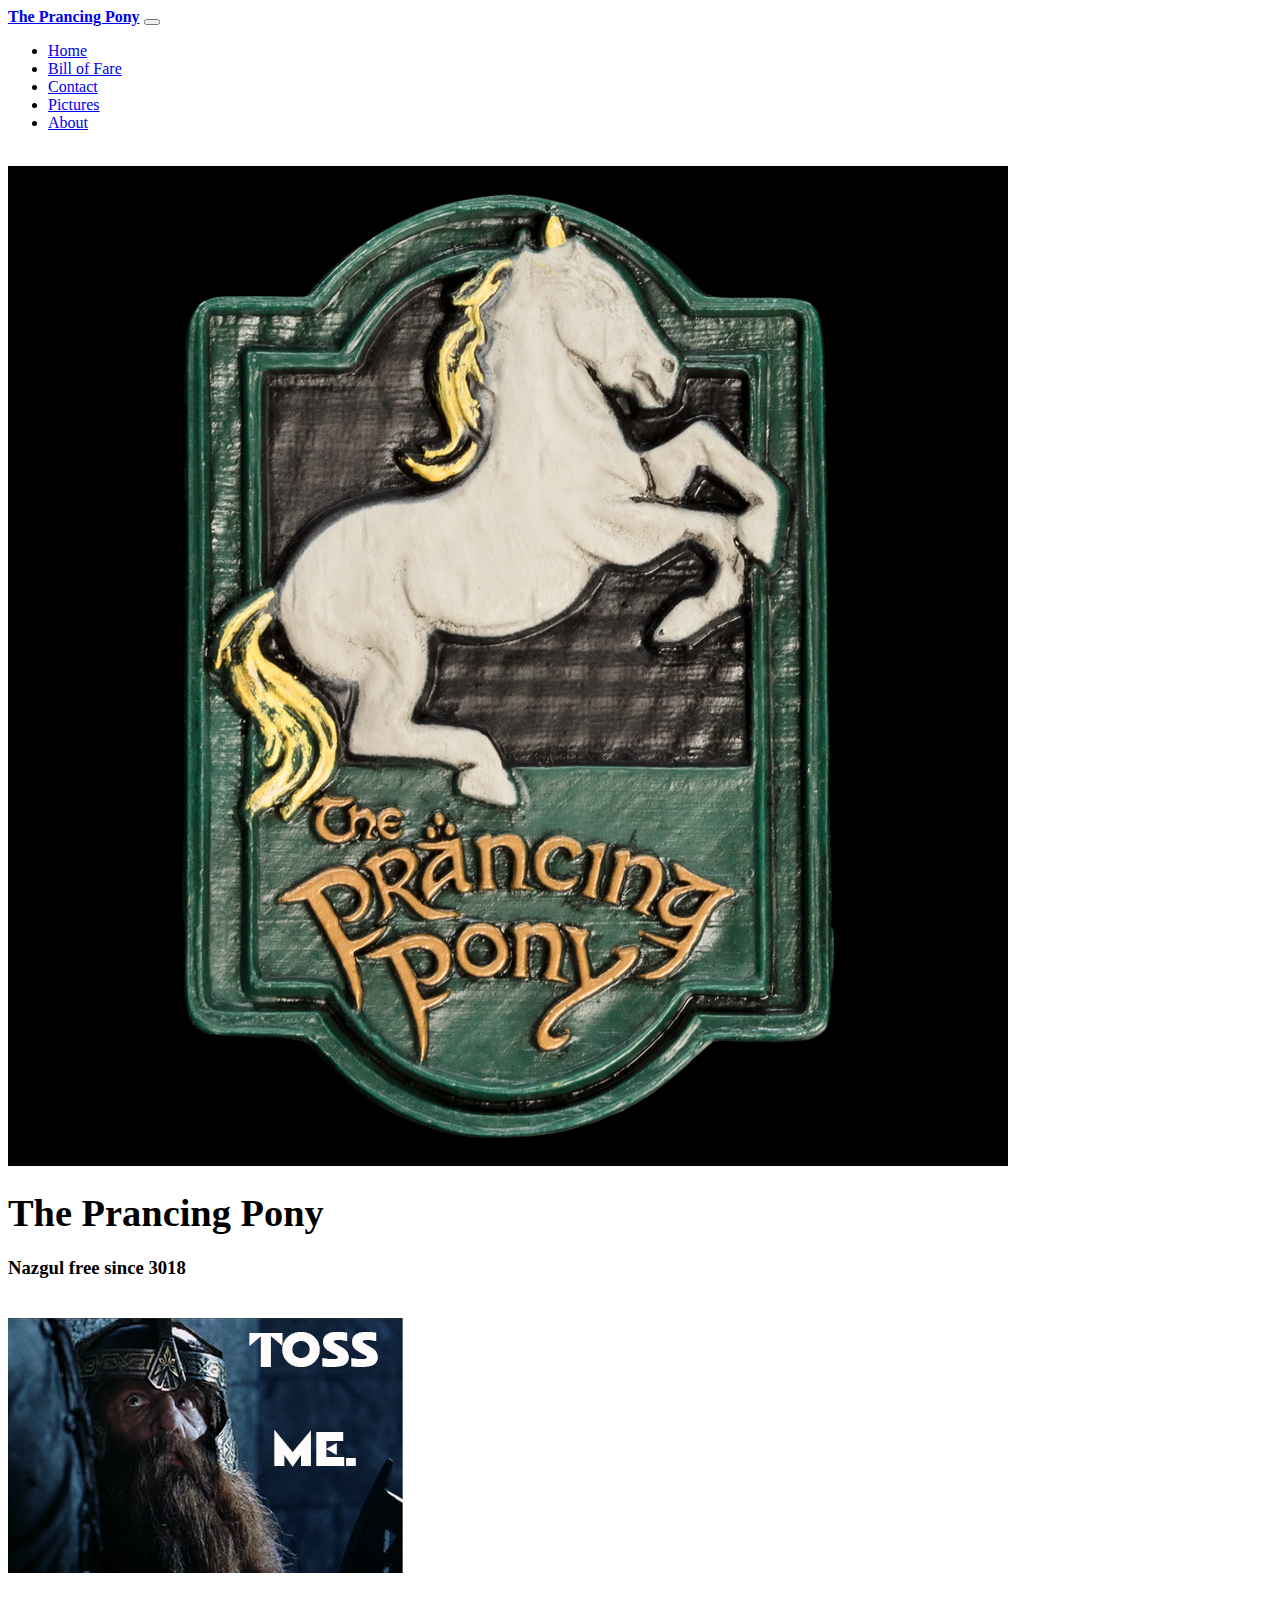
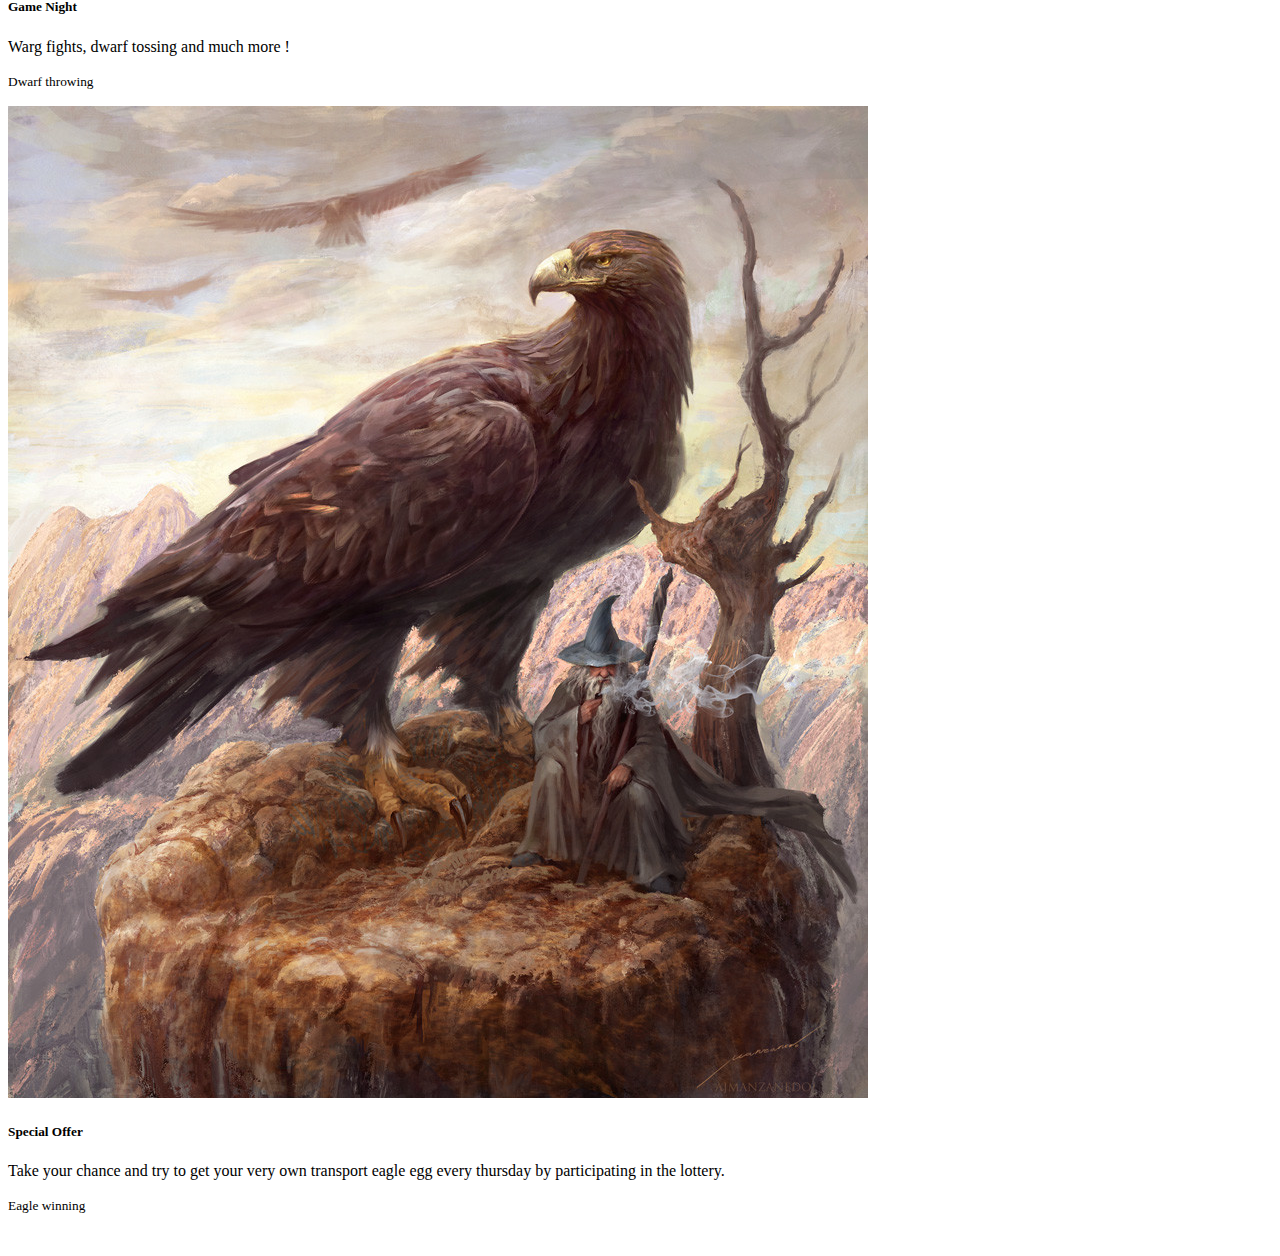
<file: index.html>
<!DOCTYPE html>
<html lang="en">
<head>
    <meta charset="UTF-8">
    <meta name="viewport" content="width=device-width, initial-scale=1, shrink-to-fit=no">

    <title>The Prancing Pony</title>

    <link href="https://cdn.jsdelivr.net/npm/bootstrap@5.2.0-beta1/dist/css/bootstrap.min.css" rel="stylesheet" integrity="sha384-0evHe/X+R7YkIZDRvuzKMRqM+OrBnVFBL6DOitfPri4tjfHxaWutUpFmBp4vmVor" crossorigin="anonymous">
</head>
<body>
    
<nav class="navbar navbar-expand-lg bg-success ">
    <div class="container-fluid">
        <a class="navbar-brand text-light" href="index.html"><b>The Prancing Pony</b></a>
        <button class="navbar-toggler" type="button" data-bs-toggle="collapse" data-bs-target="#navbarSupportedContent" aria-controls="navbarSupportedContent" aria-expanded="false" aria-label="Toggle navigation">
        <span class="navbar-toggler-icon"></span>
        </button>
        <div class="collapse navbar-collapse" id="navbarSupportedContent">
        <ul class="navbar-nav me-auto mb-2 mb-lg-0">
            <li class="nav-item">
                <a class="nav-link text-light" href="index.html">Home</a>
            </li>
            <li class="nav-item">
                <a class="nav-link text-light" href="html/bill-of-fare.html">Bill of Fare</a>
            </li>
            <li class="nav-item op">
            <a class="nav-link text-light" href="html/contact.html">Contact</a>
            </li>
            <li class="nav-item">
                <a class="nav-link text-light" href="html/pictures.html">Pictures</a>
            </li>
            <li class="nav-item">
                <a class="nav-link text-light" href="html/about.html">About</a>
            </li>
        </ul>
        </div>
    </div>
</nav>
<Section class="bg-black">
<br>
<section class="container-fluid bg-black text-light">
        <div class="row">
            <div class="jumbotron jumbotron-fluid text-light p-5">
                        <div class="row">
                            <div class="col-4">
                                <img src="images/prancing-pony.jpg" class="card-img-top">
                            </div>  
                    
                            <div class="col-8">
                                <div class="card-body">
                                    <h1 class="card-title text-warning mt-5"><big>The Prancing Pony</big></h1>
                                    <h3 class="card-subtitle ">Nazgul free since 3018</h2>
                                </div>  
                            </div>                      
                        </div>
                    
                    <h1 class="display-4"></h1>
                </div>
            </div>
        </div>
        <br>
        <div class="card-group me-3 gap-4">
            <div class="card bg-black">
              <img class="card-img-top" src="images/gimlitoss.jpg" alt="Card image cap">
              <div class="card-body">
                <h5 class="card-title">Game Night</h5>
                <p class="card-text">Warg fights, dwarf tossing and much more !</p>
                <p class="card-text"><small class="text-muted">Dwarf throwing</small></p>
              </div>
            </div>
            <div class="card bg-black">
              <img class="card-img-top" src="images/eagle.jpg" alt="toss">
              <div class="card-body text-light">
                <h5 class="card-title">Special Offer</h5>
                <p class="card-text">Take your chance and try to get your very own transport eagle egg every thursday by participating in the lottery.</p>
                <p class="card-text text-light"><small class="text-muted text-light">Eagle winning</small></p>
              </div>
            </div>
        
          </div>
        <!-- <div class="row">
            <div class="col-6">
                <div class="card">
                    <div class="row">
                        <div class="col-4">
                            <img src="images/gimlitoss.jpg" class="card-img-top">
                        </div>  
                        <div class="col-8">
                            <div class="card-body">
                                <h5 class="card-title">Special Offer</h5>
                                <h6 class="card-subtitle mb-2 text-muted">Take your chance and try to get your very own transport eagle every thursday by participating in the lottery</h6> </h6>
                            </div>  
                        </div>                      
                    </div>
                </div>
            </div>
            <div class="col-6">
                <div class="card">
                    <div class="row">
                        <div class="col-4">
                            <img src="images/gimlitoss.jpg" class="card-img-top">
                        </div>  
                        <div class="col-8">
                            <div class="card-body">
                                <h5 class="card-title">Game Night</h5>
                                <h6 class="card-subtitle mb-2 text-muted">Warg fights, dwarf tossing and much more !</h6>
                            </div>  
                        </div>                      
                    </div>
                </div>
            </div>
        </div> -->
</section>
<br>
</Section>
    <script src="https://cdn.jsdelivr.net/npm/bootstrap@5.2.0-beta1/dist/js/bootstrap.bundle.min.js" integrity="sha384-pprn3073KE6tl6bjs2QrFaJGz5/SUsLqktiwsUTF55Jfv3qYSDhgCecCxMW52nD2" crossorigin="anonymous"></script>
    <script src="https://cdn.jsdelivr.net/npm/@popperjs/core@2.11.5/dist/umd/popper.min.js" integrity="sha384-Xe+8cL9oJa6tN/veChSP7q+mnSPaj5Bcu9mPX5F5xIGE0DVittaqT5lorf0EI7Vk" crossorigin="anonymous"></script>
    <script src="https://cdn.jsdelivr.net/npm/bootstrap@5.2.0-beta1/dist/js/bootstrap.min.js" integrity="sha384-kjU+l4N0Yf4ZOJErLsIcvOU2qSb74wXpOhqTvwVx3OElZRweTnQ6d31fXEoRD1Jy" crossorigin="anonymous"></script>
</body>
</html>
</file>
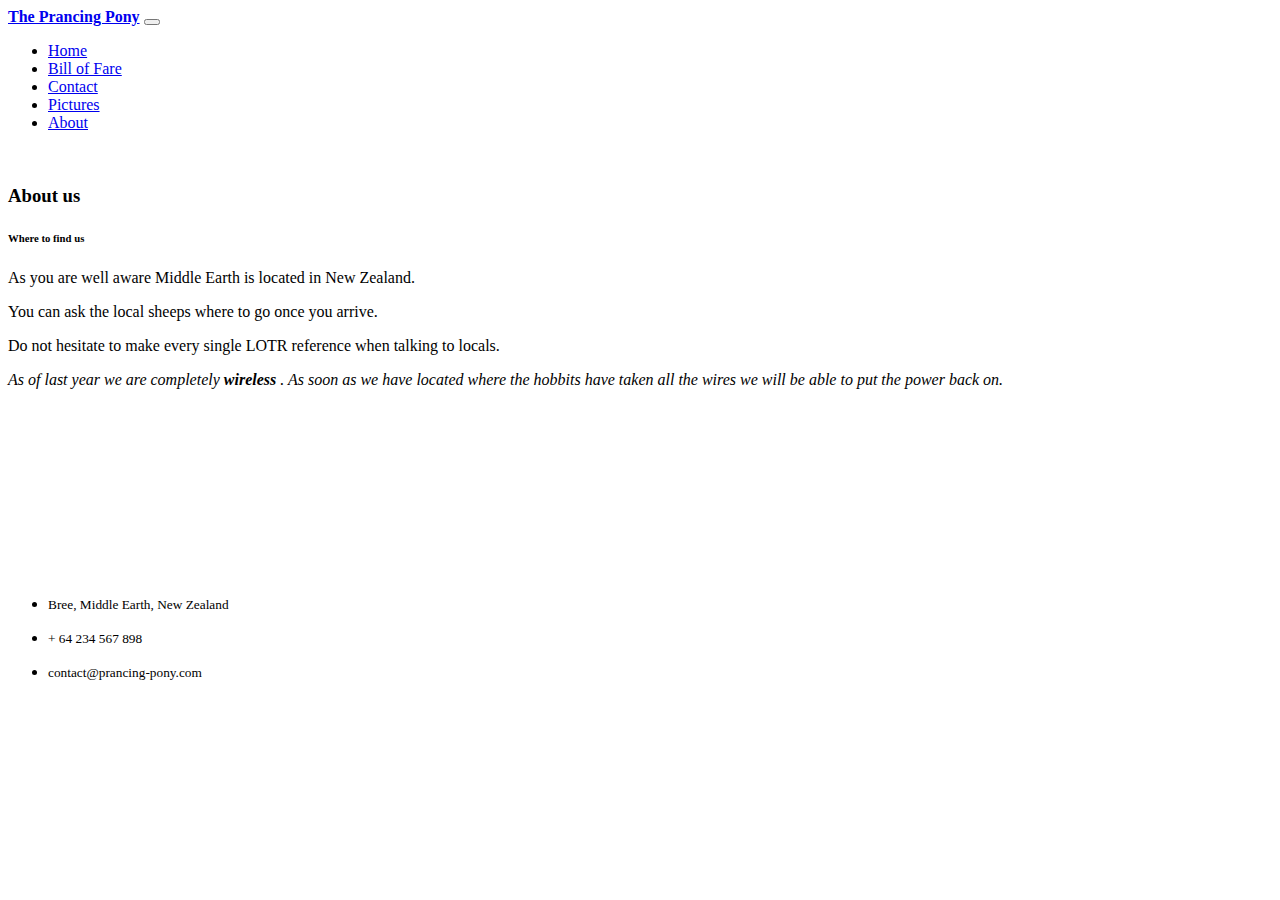
<file: html/about.html>
<!DOCTYPE html>
<html lang="en">
<head>
    <meta charset="UTF-8">
    <meta http-equiv="X-UA-Compatible" content="IE=edge">
    <meta name="viewport" content="width=device-width, initial-scale=1.0">
    <title>Document</title>
    <link href="https://cdn.jsdelivr.net/npm/bootstrap@5.2.0-beta1/dist/css/bootstrap.min.css" rel="stylesheet" integrity="sha384-0evHe/X+R7YkIZDRvuzKMRqM+OrBnVFBL6DOitfPri4tjfHxaWutUpFmBp4vmVor" crossorigin="anonymous">

</head>
<body class="bg-black text-light">
    <nav class="navbar navbar-expand-lg bg-success opacity-75">
        <div class="container-fluid">
            <a class="navbar-brand text-light" href="../index.php"><b>The Prancing Pony</b></a>
            <button class="navbar-toggler" type="button" data-bs-toggle="collapse" data-bs-target="#navbarSupportedContent" aria-controls="navbarSupportedContent" aria-expanded="false" aria-label="Toggle navigation">
            <span class="navbar-toggler-icon"></span>
            </button>
            <div class="collapse navbar-collapse" id="navbarSupportedContent">
            <ul class="navbar-nav me-auto mb-2 mb-lg-0">
                <li class="nav-item">
                    <a class="nav-link text-light" href="../index.php">Home</a>
                </li>
                <li class="nav-item text-light">
                    <a class="nav-link text-light" href="bill-of-fare.html">Bill of Fare</a>
                </li>
                <li class="nav-item op">
                <a class="nav-link text-light" href="contact.html">Contact</a>
                </li>
                <li class="nav-item">
                    <a class="nav-link text-light" href="pictures.html">Pictures</a>
                </li>
                <li class="nav-item">
                    <a class="nav-link text-light" href="about.html">About</a>
                </li>
            </ul>
            </div>
        </div>
    </nav>
    <br>
    
<section class="container">

<section class="text-center">
            <h3 class="mb-5">About us</h3></section>
    <div class="row w-100">
      
        <div class="col-lg-6 my-4 d-flex">
          <div>
            <h6>Where to find us</h6>
            <p>As you are well aware Middle Earth is located in New Zealand.</p>
            <p>You can ask the local sheeps where to go once you arrive.</p>
            <p>Do not hesitate to make every single LOTR reference when talking to locals.</p>      </div>
        </div>
      </div>
    <i>As of last year we are completely <b>wireless</b> . As soon as we have located where the hobbits have taken all the wires we will be able to put the power back on.</i> 
<br>
    <section class="text-center">
        <br>
        <div class="row">
        <div class="col-lg-5 md-5">
            <iframe
            src="https://www.google.com/maps/embed?pb=!1m18!1m12!1m3!1d24695483.683635246!2d175.00390869999998!3d-40.924835399999985!2m3!1f0!2f0!3f0!3m2!1i1024!2i768!4f13.1!3m3!1m2!1s0x6d2c200e17779687%3A0xb1d618e2756a4733!2sNouvelle-Z%C3%A9lande!5e0!3m2!1sfr!2sbe!4v1653039709132!5m2!1sfr!2sbe"
            class="h-100 w-100" style="border:0;" allowfullscreen="" loading="lazy"></iframe>
        <div class="col-lg-7">
            <br>
          
                <div class="col-md">
                <ul class="list-unstyled">
                    <li>
                    <i class="fas fa-map-marker-alt fa-2x text-primary"></i>
                    <p><small>Bree, Middle Earth, New Zealand</small></p>
                    </li>
                    <li>
                    <i class="fas fa-phone fa-2x text-primary"></i>
                    <p><small>+ 64 234 567 898</small></p>
                    </li>
                    <li>
                    <i class="fas fa-envelope fa-2x text-primary"></i>
                    <p><small>contact@prancing-pony.com</small></p>
                    </li>
                </ul>
                </div>
            </div>
    
        </div>
        </div>
    </section>  
</section>



    <script src="https://cdn.jsdelivr.net/npm/bootstrap@5.2.0-beta1/dist/js/bootstrap.bundle.min.js" integrity="sha384-pprn3073KE6tl6bjs2QrFaJGz5/SUsLqktiwsUTF55Jfv3qYSDhgCecCxMW52nD2" crossorigin="anonymous"></script>
    <script src="https://cdn.jsdelivr.net/npm/@popperjs/core@2.11.5/dist/umd/popper.min.js" integrity="sha384-Xe+8cL9oJa6tN/veChSP7q+mnSPaj5Bcu9mPX5F5xIGE0DVittaqT5lorf0EI7Vk" crossorigin="anonymous"></script>
    <script src="https://cdn.jsdelivr.net/npm/bootstrap@5.2.0-beta1/dist/js/bootstrap.min.js" integrity="sha384-kjU+l4N0Yf4ZOJErLsIcvOU2qSb74wXpOhqTvwVx3OElZRweTnQ6d31fXEoRD1Jy" crossorigin="anonymous"></script>
</body>
</html>
</file>
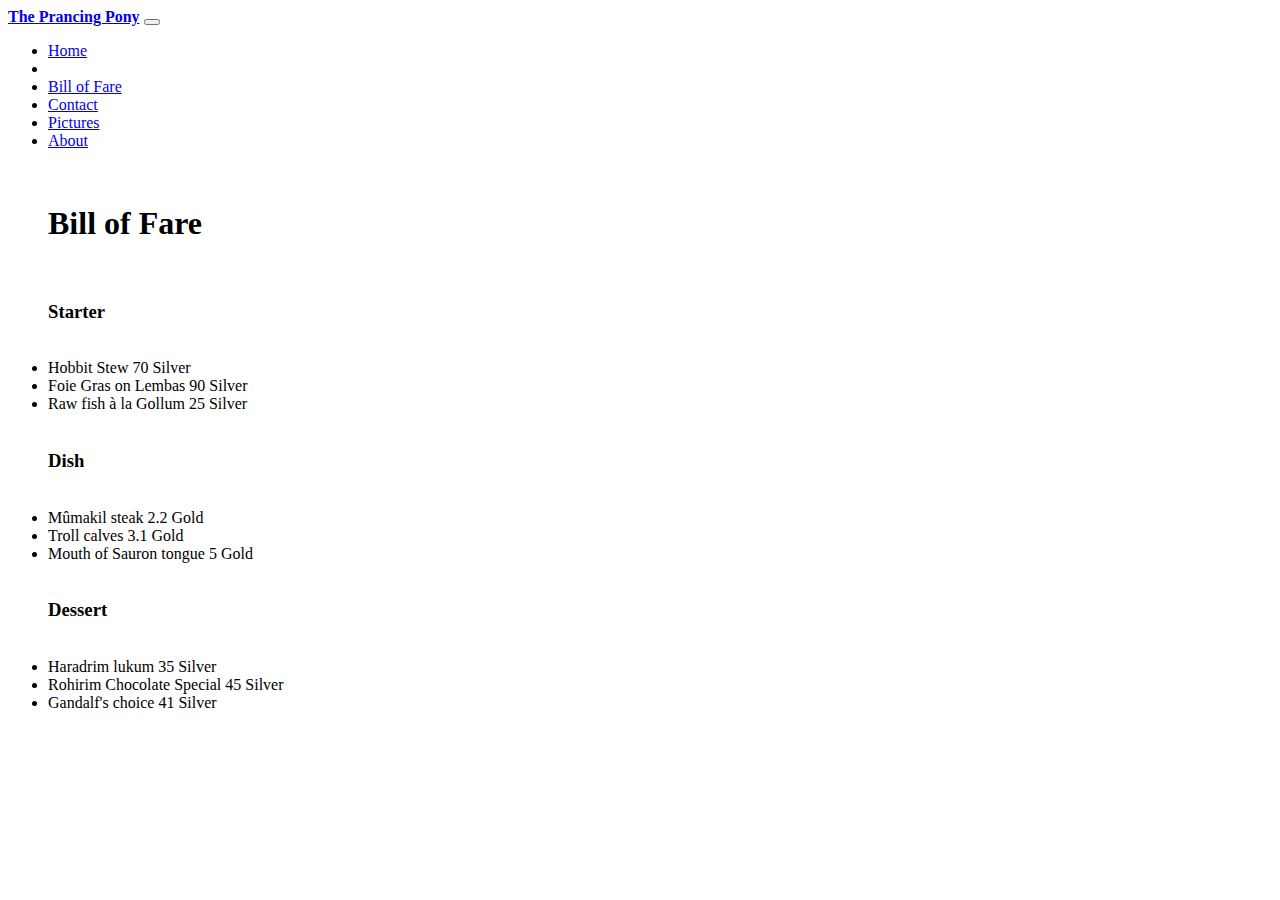
<file: html/bill-of-fare.html>
<!DOCTYPE html>
<html lang="en">
<head>
    <meta charset="UTF-8">
    <meta http-equiv="X-UA-Compatible" content="IE=edge">
    <meta name="viewport" content="width=device-width, initial-scale=1.0">
    <title>Bill of Fare</title>
    <link href="https://cdn.jsdelivr.net/npm/bootstrap@5.2.0-beta1/dist/css/bootstrap.min.css" rel="stylesheet" integrity="sha384-0evHe/X+R7YkIZDRvuzKMRqM+OrBnVFBL6DOitfPri4tjfHxaWutUpFmBp4vmVor" crossorigin="anonymous">

</head>
<body class="bg-black text-light">
    <nav class="navbar navbar-expand-lg bg-success opacity-75">
        <div class="container-fluid">
            <a class="navbar-brand text-light" href="../index.php"><b>The Prancing Pony</b></a>
            <button class="navbar-toggler" type="button" data-bs-toggle="collapse" data-bs-target="#navbarSupportedContent" aria-controls="navbarSupportedContent" aria-expanded="false" aria-label="Toggle navigation">
            <span class="navbar-toggler-icon"></span>
            </button>
            <div class="collapse navbar-collapse" id="navbarSupportedContent">
            <ul class="navbar-nav me-auto mb-2 mb-lg-0">
                <li class="nav-item">
                <a class="nav-link text-light" href="../index.php">Home</a>
                </li>
                <li class="nav-item">
                <li class="nav-item">
                    <a class="nav-link text-light" href="html/bill-of-fare.html">Bill of Fare</a>
                </li>
                <li class="nav-item op">
                <a class="nav-link text-light" href="contact.html">Contact</a>
                </li>
                <li class="nav-item">
                    <a class="nav-link text-light" href="pictures.html">Pictures</a>
                </li>
                <li class="nav-item">
                  <a class="nav-link text-light" href="about.html">About</a>
                </li>
            </ul>
            </div>
        </div>
    </nav>
    <br>
<section class="container">
<ul class="list-group bg-black">
  <h1>Bill of Fare</h1>
<br>
  <h3>Starter</h3>
<br>
    <li class="list-group-item d-flex justify-content-between align-items-center bg-black text-light">
      Hobbit Stew
      <span class="badge bg-primary badge-pill">70 Silver</span>
    </li>
    <li class="list-group-item d-flex justify-content-between align-items-center bg-black text-light">
      Foie Gras on Lembas
      <span class="badge bg-primary badge-pill">90 Silver</span>
    </li>
    <li class="list-group-item d-flex justify-content-between align-items-center bg-black text-light">
      Raw fish à la Gollum
      <span class="badge bg-primary badge-pill">25 Silver </span>
    </li>

<br>
  <h3>Dish</h3>
    <br>
    <li class="list-group-item d-flex justify-content-between align-items-center bg-black text-light">
      Mûmakil steak
      <span class="badge bg-primary badge-pill">2.2 Gold</span>
    </li>
    <li class="list-group-item d-flex justify-content-between align-items-center bg-black text-light">
      Troll calves
      <span class="badge bg-primary badge-pill">3.1 Gold</span>
    </li>
    <li class="list-group-item d-flex justify-content-between align-items-center bg-black text-light">
      Mouth of Sauron tongue
      <span class="badge bg-primary badge-pill">5 Gold </span>
    </li>
<br>
  <h3>Dessert</h3>
<br>
<li class="list-group-item d-flex justify-content-between align-items-center bg-black text-light">
  Haradrim lukum
  <span class="badge bg-primary badge-pill">35 Silver</span>
</li>
<li class="list-group-item d-flex justify-content-between align-items-center bg-black text-light">
  Rohirim Chocolate Special
  <span class="badge bg-primary badge-pill">45 Silver</span>
</li>
<li class="list-group-item d-flex justify-content-between align-items-center bg-black text-light">
  Gandalf's choice
  <span class="badge bg-primary badge-pill"> 41 Silver </span>
</li>

</ul>
<script src="https://cdn.jsdelivr.net/npm/bootstrap@5.2.0-beta1/dist/js/bootstrap.bundle.min.js" integrity="sha384-pprn3073KE6tl6bjs2QrFaJGz5/SUsLqktiwsUTF55Jfv3qYSDhgCecCxMW52nD2" crossorigin="anonymous"></script>
<script src="https://cdn.jsdelivr.net/npm/@popperjs/core@2.11.5/dist/umd/popper.min.js" integrity="sha384-Xe+8cL9oJa6tN/veChSP7q+mnSPaj5Bcu9mPX5F5xIGE0DVittaqT5lorf0EI7Vk" crossorigin="anonymous"></script>
<script src="https://cdn.jsdelivr.net/npm/bootstrap@5.2.0-beta1/dist/js/bootstrap.min.js" integrity="sha384-kjU+l4N0Yf4ZOJErLsIcvOU2qSb74wXpOhqTvwVx3OElZRweTnQ6d31fXEoRD1Jy" crossorigin="anonymous"></script>
</section>
</body>
</html>
</file>
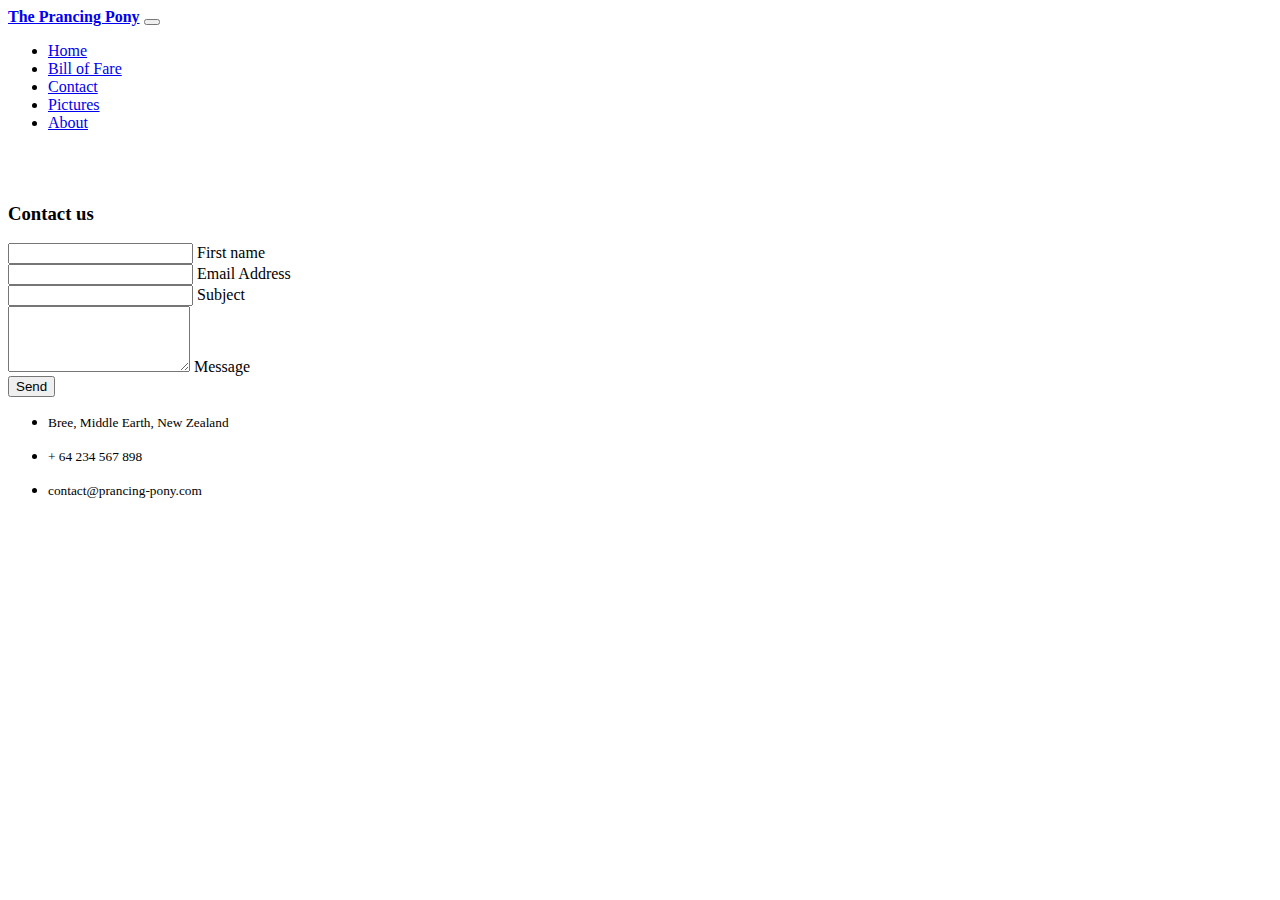
<file: html/contact.html>
<!DOCTYPE html>
<html lang="en">
<head>
    <meta charset="UTF-8">
    <meta http-equiv="X-UA-Compatible" content="IE=edge">
    <meta name="viewport" content="width=device-width, initial-scale=1.0">
    <title>Document</title>
    <link href="https://cdn.jsdelivr.net/npm/bootstrap@5.2.0-beta1/dist/css/bootstrap.min.css" rel="stylesheet" integrity="sha384-0evHe/X+R7YkIZDRvuzKMRqM+OrBnVFBL6DOitfPri4tjfHxaWutUpFmBp4vmVor" crossorigin="anonymous">

</head>
<body class="bg-black text-light">
    <nav class="navbar navbar-expand-lg bg-success opacity-75">
        <div class="container-fluid">
            <a class="navbar-brand text-light" href="../index.html"><b>The Prancing Pony</b></a>
            <button class="navbar-toggler" type="button" data-bs-toggle="collapse" data-bs-target="#navbarSupportedContent" aria-controls="navbarSupportedContent" aria-expanded="false" aria-label="Toggle navigation">
            <span class="navbar-toggler-icon"></span>
            </button>
            <div class="collapse navbar-collapse" id="navbarSupportedContent">
            <ul class="navbar-nav me-auto mb-2 mb-lg-0">
                <li class="nav-item">
                    <a class="nav-link text-light" href="../index.html">Home</a>
                </li>
                <li class="nav-item">
                    <a class="nav-link text-light" href="html/bill-of-fare.html">Bill of Fare</a>
                </li>
                <li class="nav-item op">
                <a class="nav-link text-light" href="contact.html">Contact</a>
                </li>
                <li class="nav-item">
                    <a class="nav-link text-light" href="pictures.html">Pictures</a>
                </li>
                <li class="nav-item">
                    <a class="nav-link text-light" href="about.html">About</a>
                </li>
                
            </ul>
            </div>
        </div>
    </nav>
    <br>
<section class="container justify-content-center">
    <section class="justify-content-center text-center">
        <br>
        <h3 class="mb-5">Contact us</h3>
        </div>
            <form class="align-items-center">
                    <div class="row mb-4">
                        <div class="col-md-6 mb-4 mb-md-0">
                        <div class="form-outline">
                            <input type="text" id="form1" class="form-control" />
                            <label class="form-label" for="form1">First name</label>
                        </div>
                        </div>
                        <div class="col-md-6">
                        <div class="form-outline">
                            <input type="email" id="form2" class="form-control" />
                            <label class="form-label" for="form2">Email Address</label>
                        </div>
                        </div>
                    </div>
                    <div class="form-outline mb-4">
                        <input type="text" id="form3" class="form-control" />
                        <label class="form-label" for="form3">Subject</label>
                    </div>
                    <div class="form-outline mb-4">
                        <textarea class="form-control" id="form4" rows="4"></textarea>
                        <label class="form-label" for="form4">Message</label>
                    </div>
                    <div class="text-center text-md-start">
                        <button type="submit" class="btn btn-primary mb-5 mb-md-0">
                        Send
                        </button>
                    </div>
                </div>
                <div class="row text-center">
                    <ul class="list-unstyled">
                        <li>
                        <i class="fas fa-map-marker-alt fa-2x text-primary"></i>
                        <p><small>Bree, Middle Earth, New Zealand</small></p>
                        </li>
                        <li>
                        <i class="fas fa-phone fa-2x text-primary"></i>
                        <p><small>+ 64 234 567 898</small></p>
                        </li>
                        <li>
                        <i class="fas fa-envelope fa-2x text-primary"></i>
                        <p><small>contact@prancing-pony.com</small></p>
                        </li>
                    </ul>
                </div>
        </form>
        
    </section> 
</section> 
    <script src="https://cdn.jsdelivr.net/npm/bootstrap@5.2.0-beta1/dist/js/bootstrap.bundle.min.js" integrity="sha384-pprn3073KE6tl6bjs2QrFaJGz5/SUsLqktiwsUTF55Jfv3qYSDhgCecCxMW52nD2" crossorigin="anonymous"></script>
    <script src="https://cdn.jsdelivr.net/npm/@popperjs/core@2.11.5/dist/umd/popper.min.js" integrity="sha384-Xe+8cL9oJa6tN/veChSP7q+mnSPaj5Bcu9mPX5F5xIGE0DVittaqT5lorf0EI7Vk" crossorigin="anonymous"></script>
    <script src="https://cdn.jsdelivr.net/npm/bootstrap@5.2.0-beta1/dist/js/bootstrap.min.js" integrity="sha384-kjU+l4N0Yf4ZOJErLsIcvOU2qSb74wXpOhqTvwVx3OElZRweTnQ6d31fXEoRD1Jy" crossorigin="anonymous"></script>
</body>
</html>
</file>
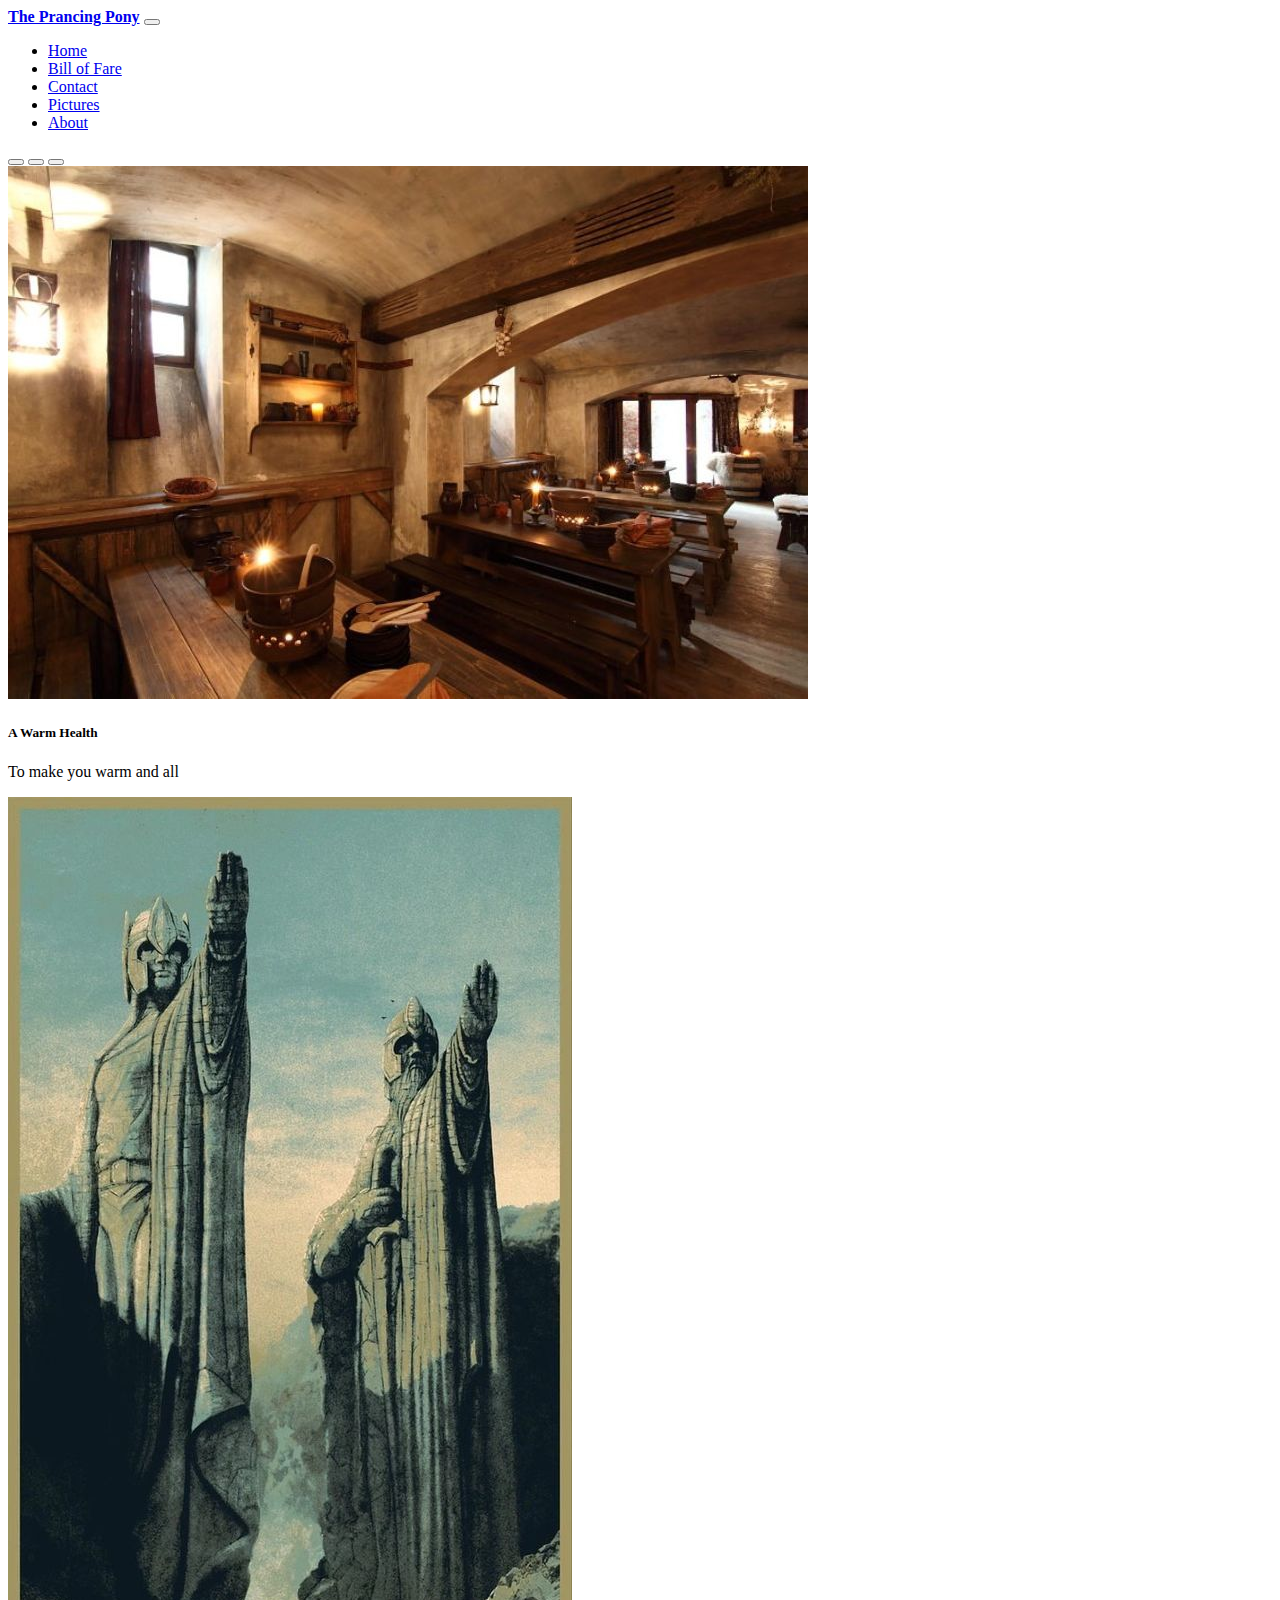
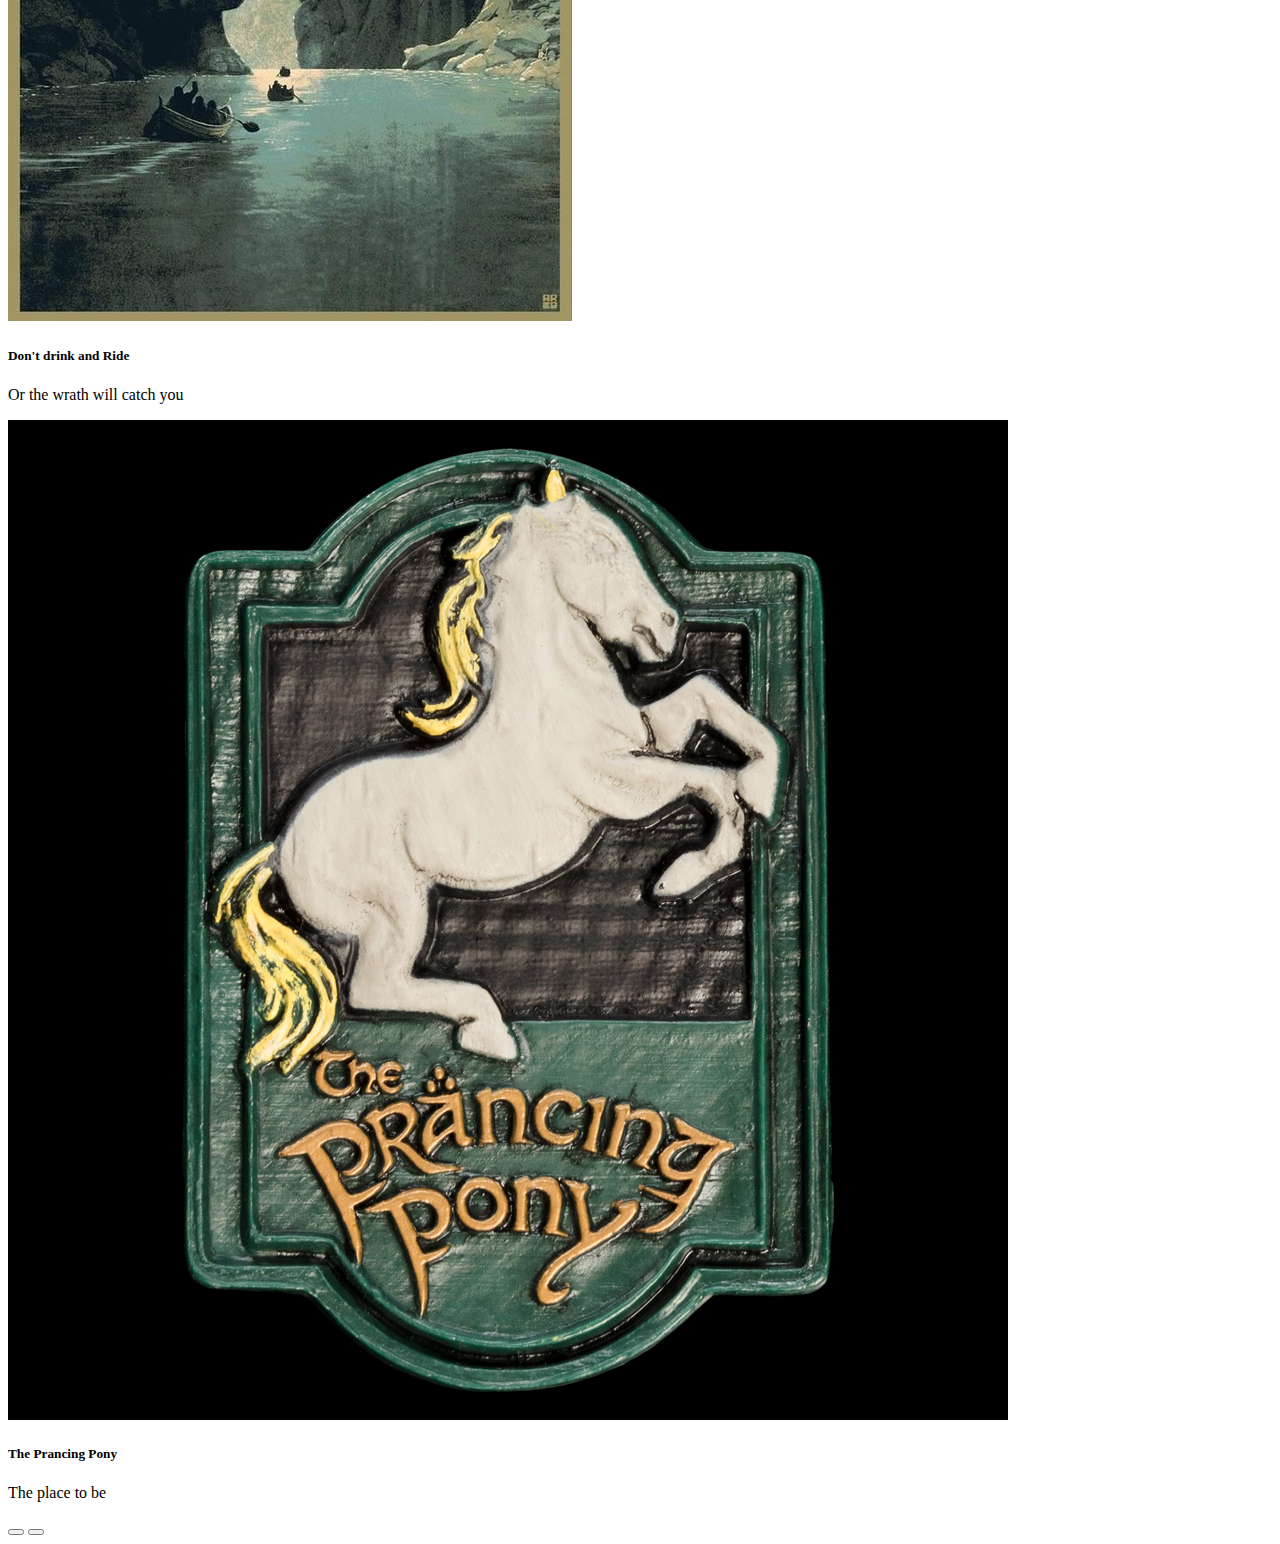
<file: html/pictures.html>
<!DOCTYPE html>
<html lang="en">
<head>
    <meta charset="UTF-8">
    <meta http-equiv="X-UA-Compatible" content="IE=edge">
    <meta name="viewport" content="width=device-width, initial-scale=1.0">
    <title></title>
    <link href="https://cdn.jsdelivr.net/npm/bootstrap@5.2.0-beta1/dist/css/bootstrap.min.css" rel="stylesheet" integrity="sha384-0evHe/X+R7YkIZDRvuzKMRqM+OrBnVFBL6DOitfPri4tjfHxaWutUpFmBp4vmVor" crossorigin="anonymous">

</head>
<body class="bg-black">
    <nav class="navbar navbar-expand-lg bg-success opacity-75">
        <div class="container-fluid">
            <a class="navbar-brand text-light" href="../index.html"><b>The Prancing Pony</b></a>
            <button class="navbar-toggler" type="button" data-bs-toggle="collapse" data-bs-target="#navbarSupportedContent" aria-controls="navbarSupportedContent" aria-expanded="false" aria-label="Toggle navigation">
            <span class="navbar-toggler-icon"></span>
            </button>
            <div class="collapse navbar-collapse" id="navbarSupportedContent">
            <ul class="navbar-nav me-auto mb-2 mb-lg-0">
                <li class="nav-item">
                <a class="nav-link text-light" href="../index.html">Home</a>
                </li>
                <li class="nav-item">
                    <a class="nav-link text-light" href="html/bill-of-fare.html">Bill of Fare</a>
                </li>
                <li class="nav-item op">
                <a class="nav-link text-light" href="contact.html">Contact</a>
                </li>
                <li class="nav-item">
                    <a class="nav-link text-light" href="pictures.html">Pictures</a>
                </li>
                <li class="nav-item">
                  <a class="nav-link text-light" href="about.html">About</a>
                </li>
            </ul>
            </div>
        </div>
    </nav>
</section>
<div class="container">
<!-- Carousel -->
<div id="demo" class="carousel slide" data-bs-ride="carousel">

  <!-- Indicators/dots -->
  <div class="carousel-indicators">
    <button type="button" data-bs-target="#demo" data-bs-slide-to="0" class="active"></button>
    <button type="button" data-bs-target="#demo" data-bs-slide-to="1"></button>
    <button type="button" data-bs-target="#demo" data-bs-slide-to="2"></button>
  </div>

  <!-- The slideshow/carousel -->
  <div class="carousel-inner text-light">
    <div class="carousel-item active">
      <img src="../images/inside.jpg" class="d-block w-100" alt="A cozy place and warm hearth">
      <div class="carousel-caption d-none d-md-block">
        <h5>A Warm Health</h5>
        <p>To make you warm and all</p>
      </div>
    </div>
    <div class="carousel-item">
      <img src="../images/nopassaran.jpg" class="d-block w-100" alt="Dont drink and ride">
      <div class="carousel-caption d-none d-md-block">
        <h5>Don't drink and Ride</h5>
        <p>Or the wrath will catch you</p>
      </div>
    </div>
    <div class="carousel-item">
      <img src="../images/prancing-pony.jpg" class="d-block w-100" alt="Since 2564">
      <div class="carousel-caption d-none d-md-block">
        <h5>The Prancing Pony</h5>
        <p>The place to be</p>
      </div>
    </div>
  </div>

  <!-- Left and right controls/icons -->
  <button class="carousel-control-prev" type="button" data-bs-target="#demo" data-bs-slide="prev">
    <span class="carousel-control-prev-icon"></span>
  </button>
  <button class="carousel-control-next" type="button" data-bs-target="#demo" data-bs-slide="next">
    <span class="carousel-control-next-icon"></span>
  </button>
</div>


    <script src="https://cdn.jsdelivr.net/npm/bootstrap@5.2.0-beta1/dist/js/bootstrap.bundle.min.js" integrity="sha384-pprn3073KE6tl6bjs2QrFaJGz5/SUsLqktiwsUTF55Jfv3qYSDhgCecCxMW52nD2" crossorigin="anonymous"></script>
    <script src="https://cdn.jsdelivr.net/npm/@popperjs/core@2.11.5/dist/umd/popper.min.js" integrity="sha384-Xe+8cL9oJa6tN/veChSP7q+mnSPaj5Bcu9mPX5F5xIGE0DVittaqT5lorf0EI7Vk" crossorigin="anonymous"></script>
    <script src="https://cdn.jsdelivr.net/npm/bootstrap@5.2.0-beta1/dist/js/bootstrap.min.js" integrity="sha384-kjU+l4N0Yf4ZOJErLsIcvOU2qSb74wXpOhqTvwVx3OElZRweTnQ6d31fXEoRD1Jy" crossorigin="anonymous"></script>
</div>
  </body>
</html>
</file>
